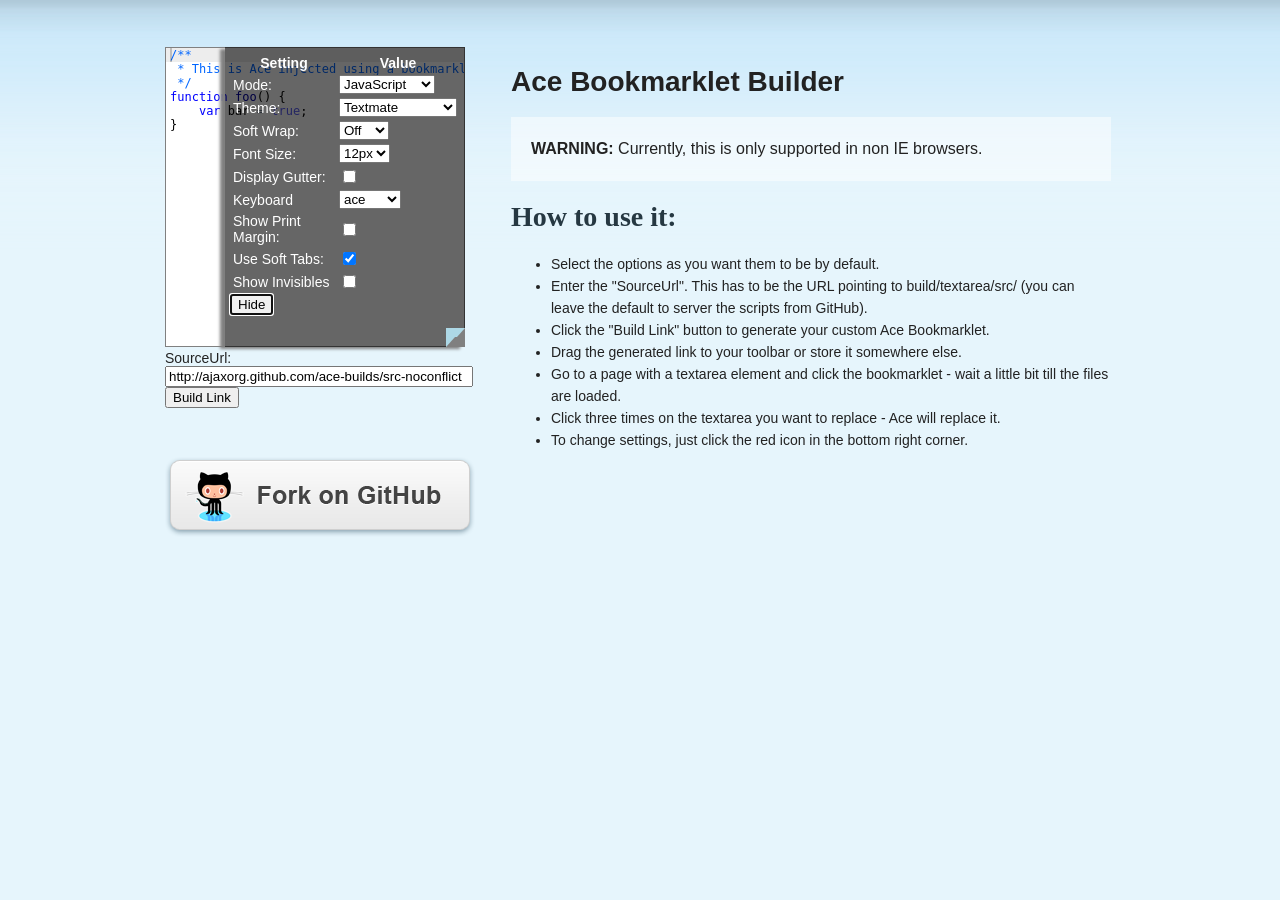
<file: js/ace-builds/demo/bookmarklet/index.html>
<!DOCTYPE html>
<html lang="en">
<head>
  <meta charset="UTF-8">
  <meta http-equiv="X-UA-Compatible" content="IE=edge,chrome=1">
  <link href="style.css" rel="stylesheet" type="text/css">
  <title>Ace Bookmarklet Builder</title>
</head>
<body>

<div id="wrapper">

<div class="content" style="width: 950px">
    <div class="column1" style="margin-top: 47px">
        <textarea id="textarea" style="width:300px; height:300px">
/**
 * This is Ace injected using a bookmarklet.
 */
function foo() {
    var bar = true;
}</textarea><br>
        SourceUrl: <br>
        <input id="srcURL" style="width:300px" value="http://ajaxorg.github.com/ace-builds/src-noconflict"></input><br>
        <button id="buBuild">Build Link</button> <br> <a href="#"></a>
        <a href="https://github.com/ajaxorg/ace/">
            <div class="fork_on_github" ></div>
        </a>
    </div>
    <div class="column2">
        <h1>Ace Bookmarklet Builder</h1>

        <p id="first">
        <strong>WARNING:</strong> Currently, this is only supported in non IE browsers.
        </p>

        <h2>How to use it:</h2>
        <ul>
            <li>Select the options as you want them to be by default.</li>
            <li>Enter the "SourceUrl". This has to be the URL pointing to build/textarea/src/ (you can leave the default to server the scripts from GitHub).</li>
            <li>Click the "Build Link" button to generate your custom Ace Bookmarklet.</li>
            <li>Drag the generated link to your toolbar or store it somewhere else.</li>
            <li>Go to a page with a textarea element and click the bookmarklet - wait a little bit till the files are loaded.</li>
            <li>Click three times on the textarea you want to replace - Ace will replace it.</li>
            <li>To change settings, just click the red icon in the bottom right corner.</li>
        </ul>
    </div>
</div>
</div>

<script>

function inject(options, callback) {
    var baseUrl = options.baseUrl || "../../src-noconflict";
    
    var load = function(path, callback) {
        var head = document.getElementsByTagName('head')[0];
        var s = document.createElement('script');

        s.src = baseUrl + "/" + path;
        head.appendChild(s);

        s.onload = s.onreadystatechange = function(_, isAbort) {
            if (isAbort || !s.readyState || s.readyState == "loaded" || s.readyState == "complete") {
                s = s.onload = s.onreadystatechange = null;
                if (!isAbort)
                    callback();
            }
        };
    };

    load("ace.js", function() {
        ace.config.loadModule("ace/ext/textarea", function() {
            var event = ace.require("ace/lib/event");
            var areas = document.getElementsByTagName("textarea");
            for (var i = 0; i < areas.length; i++) {
                event.addListener(areas[i], "click", function(e) {
                    if (e.detail == 3) {
                        ace.transformTextarea(e.target, options.ace);
                    }
                });
            }
            callback && callback();
        });
    });
}

// Call the inject function to load the ace files.
var textAce;
inject({}, function () {
    // Transform the textarea on the page into an ace editor.    
    var t = document.querySelector("textarea");
    textAce = ace.require("ace/ext/textarea").transformTextarea(t);
    setTimeout(function(){textAce.setDisplaySettings(true)});
});


document.getElementById("buBuild").onclick = function() {
    var injectSrc = inject.toString().split("\n").join("");
    injectSrc = injectSrc.replace(/\s+/g, " ");

    var options = textAce.getOptions();
    options.baseUrl = document.getElementById("srcURL").value;

    var a = document.querySelector("a");
    a.href = "javascript:(" + injectSrc + ")(" + JSON.stringify(options) + ")";
    a.innerHTML = "Ace Bookmarklet Link";
}

</script>

</body>
</html>
</file>
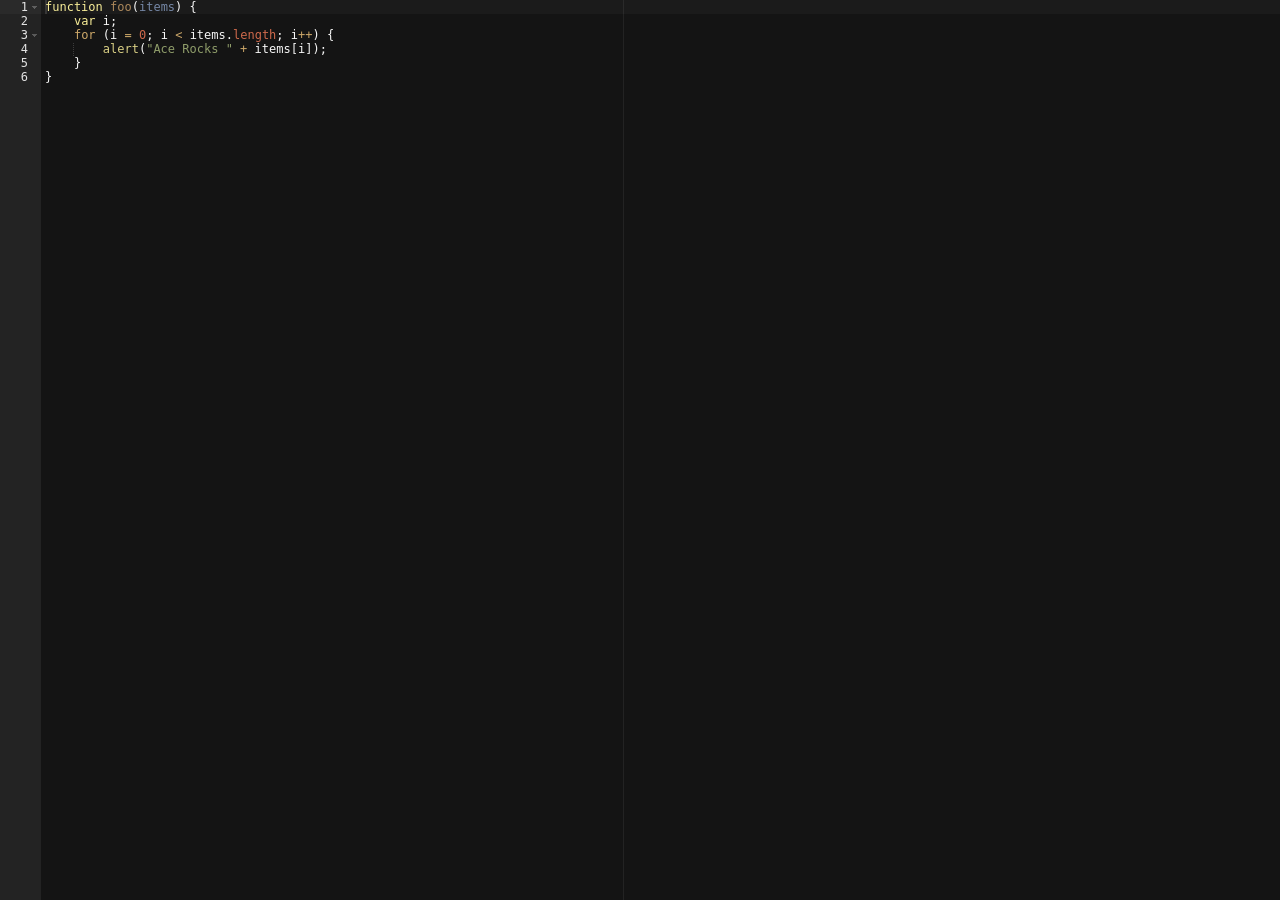
<file: js/ace-builds/editor.html>
<!DOCTYPE html>
<html lang="en">
<head>
  <meta charset="UTF-8">
  <meta http-equiv="X-UA-Compatible" content="IE=edge,chrome=1">
  <title>Editor</title>
  <style type="text/css" media="screen">
    body {
        overflow: hidden;
    }

    #editor {
        margin: 0;
        position: absolute;
        top: 0;
        bottom: 0;
        left: 0;
        right: 0;
    }
  </style>
</head>
<body>

<pre id="editor">function foo(items) {
    var i;
    for (i = 0; i &lt; items.length; i++) {
        alert("Ace Rocks " + items[i]);
    }
}</pre>

<script src="src-noconflict/ace.js" type="text/javascript" charset="utf-8"></script>
<script>
    var editor = ace.edit("editor");
    editor.setTheme("ace/theme/twilight");
    editor.getSession().setMode("ace/mode/javascript");
</script>

</body>
</html>
</file>
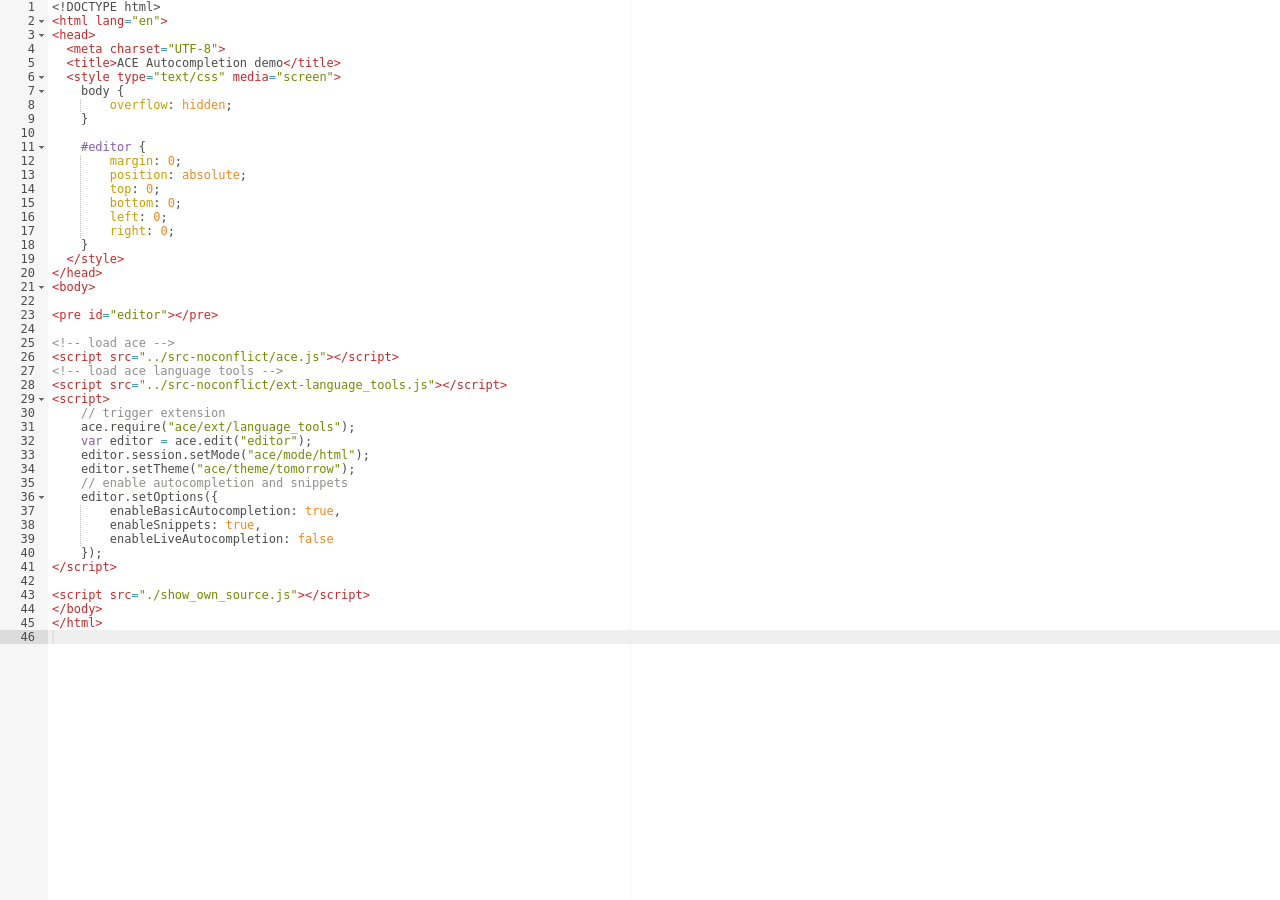
<file: js/ace-builds/demo/autocompletion.html>
<!DOCTYPE html>
<html lang="en">
<head>
  <meta charset="UTF-8">
  <title>ACE Autocompletion demo</title>
  <style type="text/css" media="screen">
    body {
        overflow: hidden;
    }
    
    #editor { 
        margin: 0;
        position: absolute;
        top: 0;
        bottom: 0;
        left: 0;
        right: 0;
    }
  </style>
</head>
<body>

<pre id="editor"></pre>

<!-- load ace -->
<script src="../src-noconflict/ace.js"></script>
<!-- load ace language tools -->
<script src="../src-noconflict/ext-language_tools.js"></script>
<script>
    // trigger extension
    ace.require("ace/ext/language_tools");
    var editor = ace.edit("editor");
    editor.session.setMode("ace/mode/html");
    editor.setTheme("ace/theme/tomorrow");
    // enable autocompletion and snippets
    editor.setOptions({
        enableBasicAutocompletion: true,
        enableSnippets: true,
        enableLiveAutocompletion: false
    });
</script>

<script src="./show_own_source.js"></script>
</body>
</html>
</file>
<file: js/ace-builds/demo/bookmarklet/style.css>
body {
    margin:0;
    padding:0;
    background-color:#e6f5fc;
    
}

H2, H3, H4 {
    font-family:Trebuchet MS;
    font-weight:bold;
    margin:0;
    padding:0;
}

H2 {
    font-size:28px;
    color:#263842;
    padding-bottom:6px;
}

H3 {
    font-family:Trebuchet MS;
    font-weight:bold;
    font-size:22px;
    color:#253741;
    margin-top:43px;
    margin-bottom:8px;
}

H4 {
    font-family:Trebuchet MS;
    font-weight:bold;
    font-size:21px;
    color:#222222;
    margin-bottom:4px;
}

P {
    padding:13px 0;
    margin:0;
    line-height:22px;
}

UL{
    line-height : 22px;
}

PRE{
    background : #333;
    color : white;
    padding : 10px;
}

#header {
    height : 227px;
    position:relative;
    overflow:hidden;
    background: url(images/background.png) repeat-x 0 0;
    border-bottom:1px solid #c9e8fa;   
}

#header .content .signature {
    font-family:Trebuchet MS;
    font-size:11px;
    color:#ebe4d6;
    position:absolute;
    bottom:5px;
    right:42px;
    letter-spacing : 1px;
}

.content {
    width:970px;
    position:relative;
    margin:0 auto;
}

#header .content {
    height:184px;
    margin-top:22px;
}

#header .content .logo {
    width  : 282px;
    height : 184px;
    background:url(images/logo.png) no-repeat 0 0;
    position:absolute;
    top:0;
    left:0;
}

#header .content .title {
    width  : 605px;
    height : 58px;
    background:url(images/ace.png) no-repeat 0 0;
    position:absolute;
    top:98px;
    left:329px;
}

#wrapper {
    background:url(images/body_background.png) repeat-x 0 0;
    min-height:250px;
}

#wrapper .content {
    font-family:Arial;
    font-size:14px;
    color:#222222;
    width:1000px;
}

#wrapper .content .column1 {
    position:relative;
    float:left;
    width:315px;
    margin-right:31px;
}

#wrapper .content .column2 {
    position:relative;
    overflow:hidden;
    float:left;
    width:600px;
    padding-top:47px;
}

.fork_on_github {
    width:310px;
    height:80px;
    background:url(images/fork_on_github.png) no-repeat 0 0;
    position:relative;
    overflow:hidden;
    margin-top:49px;
    cursor:pointer;
}

.fork_on_github:hover {
    background-position:0 -80px;
}

.divider {
    height:3px;
    background-color:#bedaea;
    margin-bottom:3px;
}

.menu {
    padding:23px 0 0 24px;
}

UL.content-list {
    padding:15px;
    margin:0;
}

UL.menu-list {
    padding:0;
    margin:0 0 20px 0;
    list-style-type:none;
    line-height : 16px;
}

UL.menu-list LI {
    color:#2557b4;
    font-family:Trebuchet MS;
    font-size:14px;
    padding:7px 0;
    border-bottom:1px dotted #d6e2e7;
}

UL.menu-list LI:last-child {
    border-bottom:0;
}

A {
    color:#2557b4;
    text-decoration:none;
}

A:hover {
    text-decoration:underline;
}

P#first{
    background : rgba(255,255,255,0.5);
    padding : 20px;
    font-size : 16px;
    line-height : 24px;
    margin : 0 0 20px 0;
}

#footer {
    height:40px;
    position:relative;
    overflow:hidden;
    background:url(images/bottombar.png) repeat-x 0 0;
    position:relative;
    margin-top:40px;
}

UL.menu-footer {
    padding:0;
    margin:8px 11px 0 0;
    list-style-type:none;
    float:right;
}

UL.menu-footer LI {
    color:white;
    font-family:Arial;
    font-size:12px;
    display:inline-block;
    margin:0 1px;
}

UL.menu-footer LI A {
    color:#8dd0ff;
    text-decoration:none;
}

UL.menu-footer LI A:hover {
    text-decoration:underline;
}
</file>
